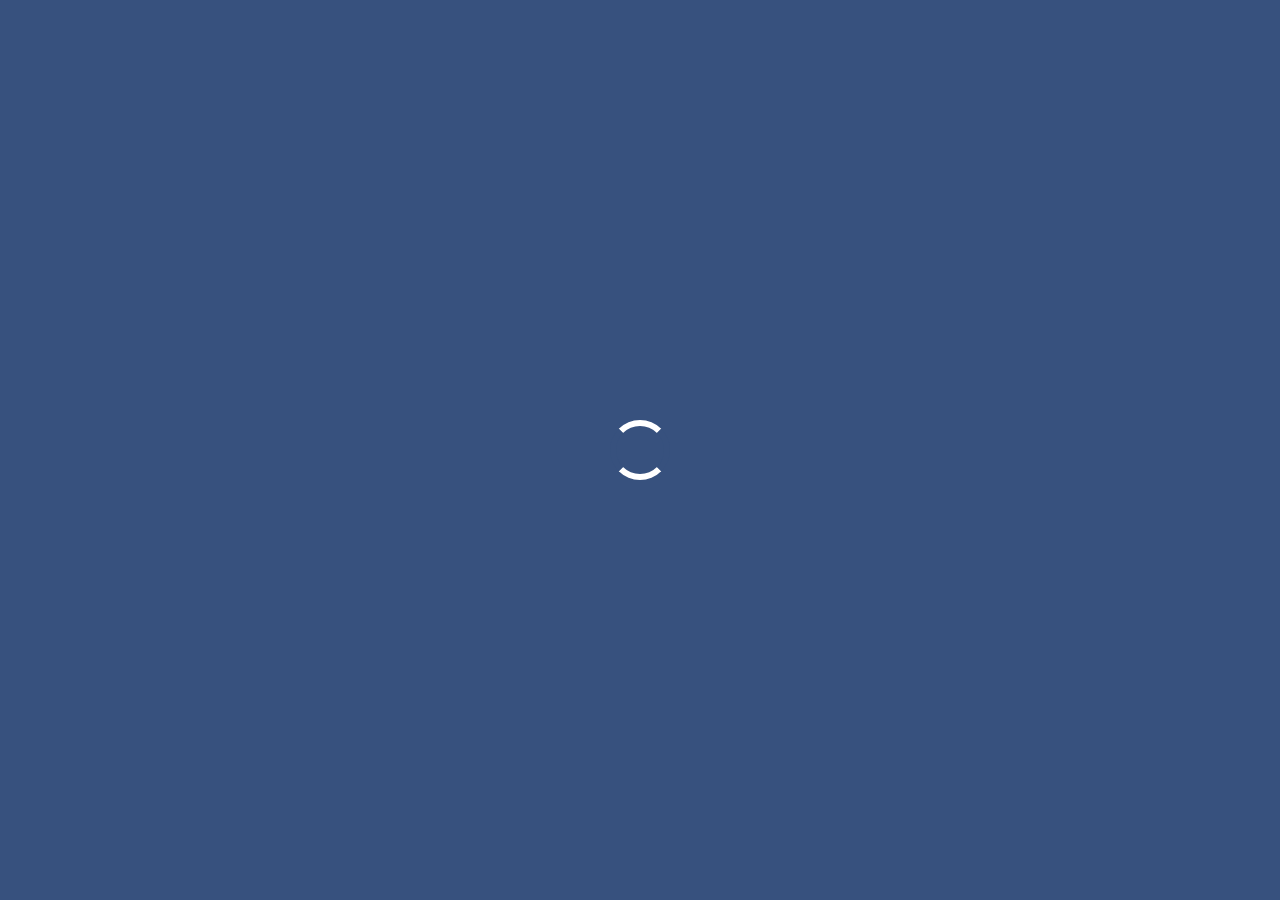
<file: inner-page.html>
<!DOCTYPE html>
<html lang="en">

<head>
  <meta charset="utf-8">
  <meta content="width=device-width, initial-scale=1.0" name="viewport">

  <title>Inner Page - Arsha Bootstrap Template</title>
  <meta content="" name="description">
  <meta content="" name="keywords">

  <!-- Favicons -->
  <link href="assets/img/favicon.png" rel="icon">
  <link href="assets/img/apple-touch-icon.png" rel="apple-touch-icon">

  <!-- Google Fonts -->
  <link href="https://fonts.googleapis.com/css?family=Open+Sans:300,300i,400,400i,600,600i,700,700i|Jost:300,300i,400,400i,500,500i,600,600i,700,700i|Poppins:300,300i,400,400i,500,500i,600,600i,700,700i" rel="stylesheet">

  <!-- Vendor CSS Files -->
  <link href="assets/vendor/aos/aos.css" rel="stylesheet">
  <link href="assets/vendor/bootstrap/css/bootstrap.min.css" rel="stylesheet">
  <link href="assets/vendor/bootstrap-icons/bootstrap-icons.css" rel="stylesheet">
  <link href="assets/vendor/boxicons/css/boxicons.min.css" rel="stylesheet">
  <link href="assets/vendor/glightbox/css/glightbox.min.css" rel="stylesheet">
  <link href="assets/vendor/remixicon/remixicon.css" rel="stylesheet">
  <link href="assets/vendor/swiper/swiper-bundle.min.css" rel="stylesheet">

  <!-- Template Main CSS File -->
  <link href="assets/css/style.css" rel="stylesheet">

  <!-- =======================================================
  * Template Name: Arsha
  * Updated: Aug 30 2023 with Bootstrap v5.3.1
  * Template URL: https://bootstrapmade.com/arsha-free-bootstrap-html-template-corporate/
  * Author: BootstrapMade.com
  * License: https://bootstrapmade.com/license/
  ======================================================== -->
</head>

<body>

  <!-- ======= Header ======= -->
  <header id="header" class="fixed-top header-inner-pages">
    <div class="container d-flex align-items-center">

      <h1 class="logo me-auto"><a href="index.html">Arsha</a></h1>
      <!-- Uncomment below if you prefer to use an image logo -->
      <!-- <a href="index.html" class="logo me-auto"><img src="assets/img/logo.png" alt="" class="img-fluid"></a>-->

      <nav id="navbar" class="navbar">
        <ul>
          <li><a class="nav-link scrollto " href="#hero">Home</a></li>
          <li><a class="nav-link scrollto" href="#about">About</a></li>
          <li><a class="nav-link scrollto" href="#services">Services</a></li>
          <li><a class="nav-link   scrollto" href="#portfolio">Portfolio</a></li>
          <li><a class="nav-link scrollto" href="#team">Team</a></li>
          <li class="dropdown"><a href="#"><span>Drop Down</span> <i class="bi bi-chevron-down"></i></a>
            <ul>
              <li><a href="#">Drop Down 1</a></li>
              <li class="dropdown"><a href="#"><span>Deep Drop Down</span> <i class="bi bi-chevron-right"></i></a>
                <ul>
                  <li><a href="#">Deep Drop Down 1</a></li>
                  <li><a href="#">Deep Drop Down 2</a></li>
                  <li><a href="#">Deep Drop Down 3</a></li>
                  <li><a href="#">Deep Drop Down 4</a></li>
                  <li><a href="#">Deep Drop Down 5</a></li>
                </ul>
              </li>
              <li><a href="#">Drop Down 2</a></li>
              <li><a href="#">Drop Down 3</a></li>
              <li><a href="#">Drop Down 4</a></li>
            </ul>
          </li>
          <li><a class="nav-link scrollto" href="#contact">Contact</a></li>
          <li><a class="getstarted scrollto" href="#about">Get Started</a></li>
        </ul>
        <i class="bi bi-list mobile-nav-toggle"></i>
      </nav><!-- .navbar -->

    </div>
  </header><!-- End Header -->

  <main id="main">

    <!-- ======= Breadcrumbs ======= -->
    <section id="breadcrumbs" class="breadcrumbs">
      <div class="container">

        <ol>
          <li><a href="index.html">Home</a></li>
          <li>Inner Page</li>
        </ol>
        <h2>Inner Page</h2>

      </div>
    </section><!-- End Breadcrumbs -->

    <section class="inner-page">
      <div class="container">
        <p>
          Example inner page template
        </p>
      </div>
    </section>

  </main><!-- End #main -->

  <!-- ======= Footer ======= -->
  <footer id="footer">

    <div class="footer-newsletter">
      <div class="container">
        <div class="row justify-content-center">
          <div class="col-lg-6">
            <h4>Join Our Newsletter</h4>
            <p>Tamen quem nulla quae legam multos aute sint culpa legam noster magna</p>
            <form action="" method="post">
              <input type="email" name="email"><input type="submit" value="Subscribe">
            </form>
          </div>
        </div>
      </div>
    </div>

    <div class="footer-top">
      <div class="container">
        <div class="row">

          <div class="col-lg-3 col-md-6 footer-contact">
            <h3>Arsha</h3>
            <p>
              A108 Adam Street <br>
              New York, NY 535022<br>
              United States <br><br>
              <strong>Phone:</strong> +1 5589 55488 55<br>
              <strong>Email:</strong> info@example.com<br>
            </p>
          </div>

          <div class="col-lg-3 col-md-6 footer-links">
            <h4>Useful Links</h4>
            <ul>
              <li><i class="bx bx-chevron-right"></i> <a href="#">Home</a></li>
              <li><i class="bx bx-chevron-right"></i> <a href="#">About us</a></li>
              <li><i class="bx bx-chevron-right"></i> <a href="#">Services</a></li>
              <li><i class="bx bx-chevron-right"></i> <a href="#">Terms of service</a></li>
              <li><i class="bx bx-chevron-right"></i> <a href="#">Privacy policy</a></li>
            </ul>
          </div>

          <div class="col-lg-3 col-md-6 footer-links">
            <h4>Our Services</h4>
            <ul>
              <li><i class="bx bx-chevron-right"></i> <a href="#">Web Design</a></li>
              <li><i class="bx bx-chevron-right"></i> <a href="#">Web Development</a></li>
              <li><i class="bx bx-chevron-right"></i> <a href="#">Product Management</a></li>
              <li><i class="bx bx-chevron-right"></i> <a href="#">Marketing</a></li>
              <li><i class="bx bx-chevron-right"></i> <a href="#">Graphic Design</a></li>
            </ul>
          </div>

          <div class="col-lg-3 col-md-6 footer-links">
            <h4>Our Social Networks</h4>
            <p>Cras fermentum odio eu feugiat lide par naso tierra videa magna derita valies</p>
            <div class="social-links mt-3">
              <a href="#" class="twitter"><i class="bx bxl-twitter"></i></a>
              <a href="#" class="facebook"><i class="bx bxl-facebook"></i></a>
              <a href="#" class="instagram"><i class="bx bxl-instagram"></i></a>
              <a href="#" class="google-plus"><i class="bx bxl-skype"></i></a>
              <a href="#" class="linkedin"><i class="bx bxl-linkedin"></i></a>
            </div>
          </div>

        </div>
      </div>
    </div>

    <div class="container footer-bottom clearfix">
      <div class="copyright">
        &copy; Copyright <strong><span>Arsha</span></strong>. All Rights Reserved
      </div>
      <div class="credits">
        <!-- All the links in the footer should remain intact. -->
        <!-- You can delete the links only if you purchased the pro version. -->
        <!-- Licensing information: https://bootstrapmade.com/license/ -->
        <!-- Purchase the pro version with working PHP/AJAX contact form: https://bootstrapmade.com/arsha-free-bootstrap-html-template-corporate/ -->
        Designed by <a href="https://bootstrapmade.com/">BootstrapMade</a>
      </div>
    </div>
  </footer><!-- End Footer -->

  <div id="preloader"></div>
  <a href="#" class="back-to-top d-flex align-items-center justify-content-center"><i class="bi bi-arrow-up-short"></i></a>

  <!-- Vendor JS Files -->
  <script src="assets/vendor/aos/aos.js"></script>
  <script src="assets/vendor/bootstrap/js/bootstrap.bundle.min.js"></script>
  <script src="assets/vendor/glightbox/js/glightbox.min.js"></script>
  <script src="assets/vendor/isotope-layout/isotope.pkgd.min.js"></script>
  <script src="assets/vendor/swiper/swiper-bundle.min.js"></script>
  <script src="assets/vendor/waypoints/noframework.waypoints.js"></script>
  <script src="assets/vendor/php-email-form/validate.js"></script>

  <!-- Template Main JS File -->
  <script src="assets/js/main.js"></script>

</body>

</html>
</file>
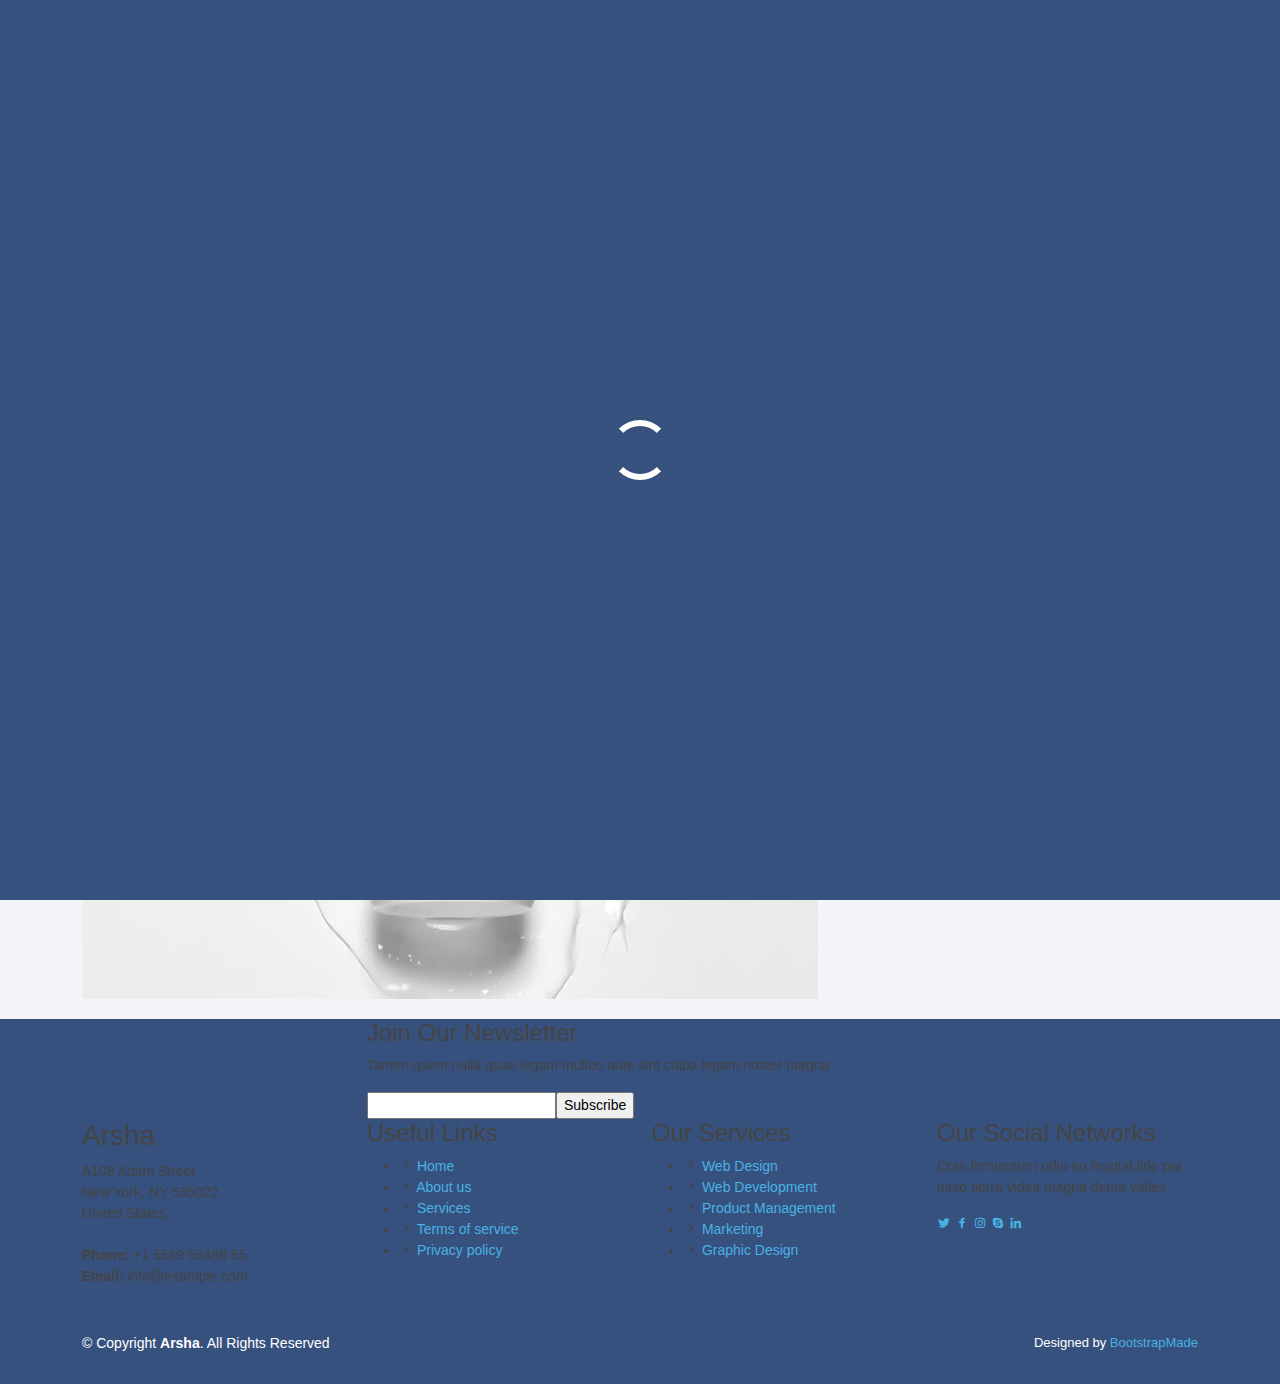
<file: portfolio-details.html>
<!DOCTYPE html>
<html lang="en">

<head>
  <meta charset="utf-8">
  <meta content="width=device-width, initial-scale=1.0" name="viewport">

  <title>Portfolio Details - Arsha Bootstrap Template</title>
  <meta content="" name="description">
  <meta content="" name="keywords">

  <!-- Favicons -->
  <link href="assets/img/favicon.png" rel="icon">
  <link href="assets/img/apple-touch-icon.png" rel="apple-touch-icon">

  <!-- Google Fonts -->
  <link href="https://fonts.googleapis.com/css?family=Open+Sans:300,300i,400,400i,600,600i,700,700i|Jost:300,300i,400,400i,500,500i,600,600i,700,700i|Poppins:300,300i,400,400i,500,500i,600,600i,700,700i" rel="stylesheet">

  <!-- Vendor CSS Files -->
  <link href="assets/vendor/aos/aos.css" rel="stylesheet">
  <link href="assets/vendor/bootstrap/css/bootstrap.min.css" rel="stylesheet">
  <link href="assets/vendor/bootstrap-icons/bootstrap-icons.css" rel="stylesheet">
  <link href="assets/vendor/boxicons/css/boxicons.min.css" rel="stylesheet">
  <link href="assets/vendor/glightbox/css/glightbox.min.css" rel="stylesheet">
  <link href="assets/vendor/remixicon/remixicon.css" rel="stylesheet">
  <link href="assets/vendor/swiper/swiper-bundle.min.css" rel="stylesheet">

  <!-- Template Main CSS File -->
  <link href="assets/css/style.css" rel="stylesheet">

  <!-- =======================================================
  * Template Name: Arsha
  * Updated: Aug 30 2023 with Bootstrap v5.3.1
  * Template URL: https://bootstrapmade.com/arsha-free-bootstrap-html-template-corporate/
  * Author: BootstrapMade.com
  * License: https://bootstrapmade.com/license/
  ======================================================== -->
</head>

<body>

  <!-- ======= Header ======= -->
  <header id="header" class="fixed-top header-inner-pages">
    <div class="container d-flex align-items-center">

      <h1 class="logo me-auto"><a href="index.html">Arsha</a></h1>
      <!-- Uncomment below if you prefer to use an image logo -->
      <!-- <a href="index.html" class="logo me-auto"><img src="assets/img/logo.png" alt="" class="img-fluid"></a>-->

      <nav id="navbar" class="navbar">
        <ul>
          <li><a class="nav-link scrollto " href="#hero">Home</a></li>
          <li><a class="nav-link scrollto" href="#about">About</a></li>
          <li><a class="nav-link scrollto" href="#services">Services</a></li>
          <li><a class="nav-link  active scrollto" href="#portfolio">Portfolio</a></li>
          <li><a class="nav-link scrollto" href="#team">Team</a></li>
          <li class="dropdown"><a href="#"><span>Drop Down</span> <i class="bi bi-chevron-down"></i></a>
            <ul>
              <li><a href="#">Drop Down 1</a></li>
              <li class="dropdown"><a href="#"><span>Deep Drop Down</span> <i class="bi bi-chevron-right"></i></a>
                <ul>
                  <li><a href="#">Deep Drop Down 1</a></li>
                  <li><a href="#">Deep Drop Down 2</a></li>
                  <li><a href="#">Deep Drop Down 3</a></li>
                  <li><a href="#">Deep Drop Down 4</a></li>
                  <li><a href="#">Deep Drop Down 5</a></li>
                </ul>
              </li>
              <li><a href="#">Drop Down 2</a></li>
              <li><a href="#">Drop Down 3</a></li>
              <li><a href="#">Drop Down 4</a></li>
            </ul>
          </li>
          <li><a class="nav-link scrollto" href="#contact">Contact</a></li>
          <li><a class="getstarted scrollto" href="#about">Get Started</a></li>
        </ul>
        <i class="bi bi-list mobile-nav-toggle"></i>
      </nav><!-- .navbar -->

    </div>
  </header><!-- End Header -->

  <main id="main">

    <!-- ======= Breadcrumbs ======= -->
    <section id="breadcrumbs" class="breadcrumbs">
      <div class="container">

        <ol>
          <li><a href="index.html">Home</a></li>
          <li>Portfolio Details</li>
        </ol>
        <h2>Portfolio Details</h2>

      </div>
    </section><!-- End Breadcrumbs -->

    <!-- ======= Portfolio Details Section ======= -->
    <section id="portfolio-details" class="portfolio-details">
      <div class="container">

        <div class="row gy-4">

          <div class="col-lg-8">
            <div class="portfolio-details-slider swiper">
              <div class="swiper-wrapper align-items-center">

                <div class="swiper-slide">
                  <img src="assets/img/portfolio/portfolio-1.jpg" alt="">
                </div>

                <div class="swiper-slide">
                  <img src="assets/img/portfolio/portfolio-2.jpg" alt="">
                </div>

                <div class="swiper-slide">
                  <img src="assets/img/portfolio/portfolio-3.jpg" alt="">
                </div>

              </div>
              <div class="swiper-pagination"></div>
            </div>
          </div>

          <div class="col-lg-4">
            <div class="portfolio-info">
              <h3>Project information</h3>
              <ul>
                <li><strong>Category</strong>: Web design</li>
                <li><strong>Client</strong>: ASU Company</li>
                <li><strong>Project date</strong>: 01 March, 2020</li>
                <li><strong>Project URL</strong>: <a href="#">www.example.com</a></li>
              </ul>
            </div>
            <div class="portfolio-description">
              <h2>This is an example of portfolio detail</h2>
              <p>
                Autem ipsum nam porro corporis rerum. Quis eos dolorem eos itaque inventore commodi labore quia quia. Exercitationem repudiandae officiis neque suscipit non officia eaque itaque enim. Voluptatem officia accusantium nesciunt est omnis tempora consectetur dignissimos. Sequi nulla at esse enim cum deserunt eius.
              </p>
            </div>
          </div>

        </div>

      </div>
    </section><!-- End Portfolio Details Section -->

  </main><!-- End #main -->

  <!-- ======= Footer ======= -->
  <footer id="footer">

    <div class="footer-newsletter">
      <div class="container">
        <div class="row justify-content-center">
          <div class="col-lg-6">
            <h4>Join Our Newsletter</h4>
            <p>Tamen quem nulla quae legam multos aute sint culpa legam noster magna</p>
            <form action="" method="post">
              <input type="email" name="email"><input type="submit" value="Subscribe">
            </form>
          </div>
        </div>
      </div>
    </div>

    <div class="footer-top">
      <div class="container">
        <div class="row">

          <div class="col-lg-3 col-md-6 footer-contact">
            <h3>Arsha</h3>
            <p>
              A108 Adam Street <br>
              New York, NY 535022<br>
              United States <br><br>
              <strong>Phone:</strong> +1 5589 55488 55<br>
              <strong>Email:</strong> info@example.com<br>
            </p>
          </div>

          <div class="col-lg-3 col-md-6 footer-links">
            <h4>Useful Links</h4>
            <ul>
              <li><i class="bx bx-chevron-right"></i> <a href="#">Home</a></li>
              <li><i class="bx bx-chevron-right"></i> <a href="#">About us</a></li>
              <li><i class="bx bx-chevron-right"></i> <a href="#">Services</a></li>
              <li><i class="bx bx-chevron-right"></i> <a href="#">Terms of service</a></li>
              <li><i class="bx bx-chevron-right"></i> <a href="#">Privacy policy</a></li>
            </ul>
          </div>

          <div class="col-lg-3 col-md-6 footer-links">
            <h4>Our Services</h4>
            <ul>
              <li><i class="bx bx-chevron-right"></i> <a href="#">Web Design</a></li>
              <li><i class="bx bx-chevron-right"></i> <a href="#">Web Development</a></li>
              <li><i class="bx bx-chevron-right"></i> <a href="#">Product Management</a></li>
              <li><i class="bx bx-chevron-right"></i> <a href="#">Marketing</a></li>
              <li><i class="bx bx-chevron-right"></i> <a href="#">Graphic Design</a></li>
            </ul>
          </div>

          <div class="col-lg-3 col-md-6 footer-links">
            <h4>Our Social Networks</h4>
            <p>Cras fermentum odio eu feugiat lide par naso tierra videa magna derita valies</p>
            <div class="social-links mt-3">
              <a href="#" class="twitter"><i class="bx bxl-twitter"></i></a>
              <a href="#" class="facebook"><i class="bx bxl-facebook"></i></a>
              <a href="#" class="instagram"><i class="bx bxl-instagram"></i></a>
              <a href="#" class="google-plus"><i class="bx bxl-skype"></i></a>
              <a href="#" class="linkedin"><i class="bx bxl-linkedin"></i></a>
            </div>
          </div>

        </div>
      </div>
    </div>

    <div class="container footer-bottom clearfix">
      <div class="copyright">
        &copy; Copyright <strong><span>Arsha</span></strong>. All Rights Reserved
      </div>
      <div class="credits">
        <!-- All the links in the footer should remain intact. -->
        <!-- You can delete the links only if you purchased the pro version. -->
        <!-- Licensing information: https://bootstrapmade.com/license/ -->
        <!-- Purchase the pro version with working PHP/AJAX contact form: https://bootstrapmade.com/arsha-free-bootstrap-html-template-corporate/ -->
        Designed by <a href="https://bootstrapmade.com/">BootstrapMade</a>
      </div>
    </div>
  </footer><!-- End Footer -->

  <div id="preloader"></div>
  <a href="#" class="back-to-top d-flex align-items-center justify-content-center"><i class="bi bi-arrow-up-short"></i></a>

  <!-- Vendor JS Files -->
  <script src="assets/vendor/aos/aos.js"></script>
  <script src="assets/vendor/bootstrap/js/bootstrap.bundle.min.js"></script>
  <script src="assets/vendor/glightbox/js/glightbox.min.js"></script>
  <script src="assets/vendor/isotope-layout/isotope.pkgd.min.js"></script>
  <script src="assets/vendor/swiper/swiper-bundle.min.js"></script>
  <script src="assets/vendor/waypoints/noframework.waypoints.js"></script>
  <script src="assets/vendor/php-email-form/validate.js"></script>

  <!-- Template Main JS File -->
  <script src="assets/js/main.js"></script>

</body>

</html>
</file>
<file: assets/css/style.css>
body {
    font-family: 'Maven Pro', sans-serif !important;
    color: #444444;
    background-color: #f3f5fa;
}

a {
    color: #47b2e4;
    text-decoration: none;
}

a:hover {
    color: #73c5eb;
    text-decoration: none;
}

.embed-responsive {
    position: relative;
    display: block;
    width: 100%;
    padding: 0;
    height: 100%;
    overflow: hidden;
}


/* .embed-responsive .embed-responsive-item,
.embed-responsive iframe,
.embed-responsive embed {
    position: absolute;
    top: 0;
    bottom: 0;
    left: 0;
    width: 100%;
    height: 100%;
    border: 0;
} */


/*--------------------------------------------------------------
# Preloader
--------------------------------------------------------------*/

#preloader {
    position: fixed;
    top: 0;
    left: 0;
    right: 0;
    bottom: 0;
    z-index: 9999;
    overflow: hidden;
    background: #37517e;
}

#preloader:before {
    content: "";
    position: fixed;
    top: calc(50% - 30px);
    left: calc(50% - 30px);
    border: 6px solid #37517e;
    border-top-color: #fff;
    border-bottom-color: #fff;
    border-radius: 50%;
    width: 60px;
    height: 60px;
    animation: animate-preloader 1s linear infinite;
}

@keyframes animate-preloader {
    0% {
        transform: rotate(0deg);
    }
    100% {
        transform: rotate(360deg);
    }
}


/*--------------------------------------------------------------
# Back to top button
--------------------------------------------------------------*/

.back-to-top {
    position: fixed;
    visibility: hidden;
    opacity: 0;
    right: 15px;
    bottom: 15px;
    z-index: 996;
    background: #47b2e4;
    width: 40px;
    height: 40px;
    border-radius: 50px;
    transition: all 0.4s;
}

.back-to-top i {
    font-size: 24px;
    color: #fff;
    line-height: 0;
}

.back-to-top:hover {
    background: #6bc1e9;
    color: #fff;
}

.back-to-top.active {
    visibility: visible;
    opacity: 1;
}


/*--------------------------------------------------------------
# Header
--------------------------------------------------------------*/

.img-bg {
    height: 500px;
    background-size: cover;
    background-repeat: no-repeat;
    position: relative;
    background-position: center center;
}

@media (max-width: 768px) {
    .img-bg {
        height: 400px;
    }
}

.img-bg:before {
    position: absolute;
    content: "";
    background: rgb(0, 0, 0);
    background: linear-gradient(0deg, rgb(0, 0, 0) 0%, rgba(0, 0, 0, 0) 100%);
    opacity: 0.5;
    bottom: 0;
    left: 0;
    right: 0;
    z-index: 1;
    top: 0;
}

.img-bg .img-bg-inner {
    position: relative;
    z-index: 2;
    max-width: 700px;
    position: relative;
    padding-left: 100px;
    padding-right: 100px;
    margin-bottom: 50px;
}

@media (max-width: 768px) {
    .img-bg .img-bg-inner {
        padding-left: 30px;
        padding-right: 30px;
        margin-bottom: 50px;
    }
}

.img-bg .img-bg-inner h2,
.img-bg .img-bg-inner p {
    color: white;
    font-size: 1em;
}

@media (max-width: 500px) {
    .img-bg .img-bg-inner p {
        display: none;
    }
}

.custom-swiper-button-next,
.custom-swiper-button-prev {
    position: absolute;
    top: 50%;
    transform: translateY(-50%);
    z-index: 9;
}

@media (max-width: 768px) {
    .custom-swiper-button-next,
    .custom-swiper-button-prev {
        display: none;
    }
}

.custom-swiper-button-next span,
.custom-swiper-button-prev span {
    font-size: 20px;
    color: rgba(255, 255, 255, 0.7);
    transition: 0.3s all ease;
}

.custom-swiper-button-next:hover span,
.custom-swiper-button-next:focus span,
.custom-swiper-button-prev:hover span,
.custom-swiper-button-prev:focus span {
    color: rgba(255, 255, 255, 1);
}

.custom-swiper-button-next {
    right: 40px;
}

.custom-swiper-button-prev {
    left: 40px;
}

.swiper-pagination .swiper-pagination-bullet {
    background-color: rgba(255, 255, 255, 0.8);
}

.swiper-pagination .swiper-pagination-bullet-active {
    background-color: rgba(255, 255, 255, 1);
}

#header {
    transition: all 0.5s;
    z-index: 997;
    padding: 15px 0;
    background-color: rgba(247, 60, 160, .9);
}

#header.header-scrolled,
#header.header-inner-pages {
    background: rgba(40, 58, 90, 0.9);
}

#header .logo {
    font-size: 30px;
    margin: 0;
    padding: 0;
    line-height: 1;
    font-weight: 500;
    letter-spacing: 2px;
    text-transform: uppercase;
}

#header .logo a {
    color: #fff;
}

#header .logo img {
    max-height: 40px;
}


/*--------------------------------------------------------------
# Navigation Menu
--------------------------------------------------------------*/

.navbar {
    padding: 0;
}

.navbar ul {
    margin: 0;
    padding: 0;
    display: flex;
    list-style: none;
    align-items: center;
}

.navbar li {
    position: relative;
}

.navbar a,
.navbar a:focus {
    display: flex;
    align-items: center;
    justify-content: space-between;
    padding: 10px 0 10px 30px;
    font-size: 15px;
    font-weight: 600;
    color: #fff;
    white-space: nowrap;
    transition: 0.3s;
}

.navbar a i,
.navbar a:focus i {
    font-size: 12px;
    line-height: 0;
    margin-left: 5px;
}

.navbar a:hover,
.navbar .active,
.navbar .active:focus,
.navbar li:hover>a {
    color: rgb(56 144 250);
}

.navbar .getstarted,
.navbar .getstarted:focus {
    padding: 8px 20px;
    margin-left: 30px;
    border-radius: 50px;
    color: #000;
    font-size: 14px;
    border: 2px solid #47b2e4;
    font-weight: 600;
}

.navbar .getstarted:hover,
.navbar .getstarted:focus:hover {
    color: #47b2e4;
    background-color: rgb(230 0 122/.9);
}

.navbar .dropdown ul {
    display: block;
    position: absolute;
    left: 14px;
    top: calc(100% + 30px);
    margin: 0;
    padding: 10px 0;
    z-index: 99;
    opacity: 0;
    visibility: hidden;
    background: #fff;
    box-shadow: 0px 0px 30px rgba(127, 137, 161, 0.25);
    transition: 0.3s;
    border-radius: 4px;
}

.navbar .dropdown ul li {
    min-width: 200px;
}

.navbar .dropdown ul a {
    padding: 10px 20px;
    font-size: 14px;
    text-transform: none;
    font-weight: 500;
    color: #0c3c53;
}

.navbar .dropdown ul a i {
    font-size: 12px;
}

.navbar .dropdown ul a:hover,
.navbar .dropdown ul .active:hover,
.navbar .dropdown ul li:hover>a {
    color: #47b2e4;
}

.navbar .dropdown:hover>ul {
    opacity: 1;
    top: 100%;
    visibility: visible;
}

.navbar .dropdown .dropdown ul {
    top: 0;
    left: calc(100% - 30px);
    visibility: hidden;
}

.navbar .dropdown .dropdown:hover>ul {
    opacity: 1;
    top: 0;
    left: 100%;
    visibility: visible;
}

@media (max-width: 1366px) {
    .navbar .dropdown .dropdown ul {
        left: -90%;
    }
    .navbar .dropdown .dropdown:hover>ul {
        left: -100%;
    }
}

.mobile-nav-toggle {
    color: #fff;
    font-size: 28px;
    cursor: pointer;
    display: none;
    line-height: 0;
    transition: 0.5s;
}

.mobile-nav-toggle.bi-x {
    color: #fff;
}

.header-scrolled .mobile-nav-toggle {
    color: #fff;
}

.header-scrolled .getstarted {
    color: #fff;
}

@media (max-width: 991px) {
    .mobile-nav-toggle {
        display: block;
    }
    .navbar ul {
        display: none;
    }
}

.navbar-mobile {
    position: fixed;
    overflow: hidden;
    top: 0;
    right: 0;
    left: 0;
    bottom: 0;
    background: rgba(40, 58, 90, 0.9);
    transition: 0.3s;
    z-index: 999;
}

.navbar-mobile .mobile-nav-toggle {
    position: absolute;
    top: 15px;
    right: 15px;
}

.navbar-mobile ul {
    display: block;
    position: absolute;
    top: 55px;
    right: 15px;
    bottom: 15px;
    left: 15px;
    padding: 10px 0;
    border-radius: 10px;
    background-color: #fff;
    overflow-y: auto;
    transition: 0.3s;
}

.navbar-mobile a,
.navbar-mobile a:focus {
    padding: 10px 20px;
    font-size: 15px;
    color: #37517e;
}

.navbar-mobile a:hover,
.navbar-mobile .active,
.navbar-mobile li:hover>a {
    color: #47b2e4;
}

.navbar-mobile .getstarted,
.navbar-mobile .getstarted:focus {
    margin: 15px;
    color: rgb(255 255 255/1);
    background-color: rgb(230 0 122/1);
}

.navbar-mobile .dropdown ul {
    position: static;
    display: none;
    margin: 10px 20px;
    padding: 10px 0;
    z-index: 99;
    opacity: 1;
    visibility: visible;
    background: #fff;
    box-shadow: 0px 0px 30px rgba(127, 137, 161, 0.25);
}

.navbar-mobile .dropdown ul li {
    min-width: 200px;
}

.navbar-mobile .dropdown ul a {
    padding: 10px 20px;
}

.navbar-mobile .dropdown ul a i {
    font-size: 12px;
}

.navbar-mobile .dropdown ul a:hover,
.navbar-mobile .dropdown ul .active:hover,
.navbar-mobile .dropdown ul li:hover>a {
    color: #47b2e4;
}

.navbar-mobile .dropdown>.dropdown-active {
    display: block;
    visibility: visible !important;
}


/*--------------------------------------------------------------
# Hero Section
--------------------------------------------------------------*/

#hero {
    width: 100%;
    /* height: 80vh; */
    background: #37517e;
}

#hero .container {
    padding-top: 72px;
}

#hero h1 {
    margin: 0 0 10px 0;
    font-size: 48px;
    font-weight: 700;
    line-height: 56px;
    color: #fff;
}

#hero h2 {
    color: rgba(255, 255, 255, 0.6);
    margin-bottom: 50px;
    font-size: 24px;
}

#hero .btn-get-started {
    font-family: "Jost", sans-serif;
    font-weight: 500;
    font-size: 16px;
    letter-spacing: 1px;
    display: inline-block;
    padding: 10px 28px 11px 28px;
    border-radius: 50px;
    transition: 0.5s;
    margin: 10px 0 0 0;
    color: #fff;
    background: #47b2e4;
}

#hero .btn-get-started:hover {
    background: #209dd8;
}

#hero .btn-watch-video {
    font-size: 16px;
    display: flex;
    align-items: center;
    transition: 0.5s;
    margin: 10px 0 0 25px;
    color: #fff;
    line-height: 1;
}

#hero .btn-watch-video i {
    line-height: 0;
    color: #fff;
    font-size: 32px;
    transition: 0.3s;
    margin-right: 8px;
}

#hero .btn-watch-video:hover i {
    color: #47b2e4;
}

#hero .animated {
    animation: up-down 2s ease-in-out infinite alternate-reverse both;
}

@media (max-width: 991px) {
    #hero {
        /* height: 100vh; */
        text-align: center;
    }
    #hero .animated {
        animation: none;
    }
    #hero .hero-img {
        text-align: center;
    }
    #hero .hero-img img {
        width: 50%;
    }
}

@media (max-width: 768px) {
    #hero h1 {
        font-size: 1.4em;
        line-height: 36px;
    }
    #hero h2 {
        font-size: 18px;
        line-height: 24px;
        margin-bottom: 30px;
    }
    #hero .hero-img img {
        width: 70%;
    }
}

@media (max-width: 575px) {
    #hero .hero-img img {
        width: 80%;
    }
    #hero .btn-get-started {
        font-size: 16px;
        padding: 10px 24px 11px 24px;
    }
}

@keyframes up-down {
    0% {
        transform: translateY(10px);
    }
    100% {
        transform: translateY(-10px);
    }
}


/*--------------------------------------------------------------
# Sections General
--------------------------------------------------------------*/

section {
    padding: 3.2em 0 0 0;
    overflow: hidden;
}

.section-bg {
    background-color: #f3f5fa;
}

.section-title {
    text-align: center;
}

.section-title h2 {
    font-size: 32px;
    font-weight: bold;
    /* text-transform: uppercase; */
    margin-bottom: 20px;
    padding-bottom: 20px;
    position: relative;
    color: #37517e;
}

.section-title h2::before {
    content: "";
    position: absolute;
    display: block;
    width: 120px;
    height: 1px;
    background: #ddd;
    bottom: 1px;
    left: calc(50% - 60px);
}

.section-title h2::after {
    content: "";
    position: absolute;
    display: block;
    width: 40px;
    height: 3px;
    background: rgb(230 0 122/1);
    bottom: 0;
    left: calc(50% - 20px);
}

.section-title p {
    margin-bottom: 0;
}


/*--------------------------------------------------------------
# Clients
--------------------------------------------------------------*/

.clients {
    padding: 12px 0;
    text-align: center;
}

.clients img {
    max-width: 45%;
    transition: all 0.4s ease-in-out;
    display: inline-block;
    padding: 15px 0;
    filter: grayscale(100);
}

.clients img:hover {
    filter: none;
    transform: scale(1.1);
}

@media (max-width: 768px) {
    .clients img {
        max-width: 40%;
    }
}


/*--------------------------------------------------------------
# About Us
--------------------------------------------------------------*/

.about .content h3 {
    font-weight: 600;
    font-size: 26px;
}

.about .content ul {
    list-style: none;
    padding: 0;
}

.about .content ul li {
    padding-left: 28px;
    position: relative;
}

.about .content ul li+li {
    margin-top: 10px;
}

.about .content ul i {
    position: absolute;
    left: 0;
    top: 2px;
    font-size: 20px;
    color: #47b2e4;
    line-height: 1;
}

.about .content p:last-child {
    margin-bottom: 0;
}

.about .content .btn-learn-more {
    font-family: "Poppins", sans-serif;
    font-weight: 500;
    font-size: 14px;
    letter-spacing: 1px;
    display: inline-block;
    padding: 12px 32px;
    border-radius: 4px;
    transition: 0.3s;
    line-height: 1;
    color: #47b2e4;
    animation-delay: 0.8s;
    margin-top: 6px;
    border: 2px solid #47b2e4;
}

.about .content .btn-learn-more:hover {
    background: #47b2e4;
    color: #fff;
    text-decoration: none;
}


/*--------------------------------------------------------------
# Why Us
--------------------------------------------------------------*/

.why-us .content {
    padding: 10px 100px 0 100px;
}

.why-us .content h3 {
    font-weight: 400;
    font-size: 34px;
    color: #37517e;
}

.why-us .content h4 {
    font-size: 20px;
    font-weight: 700;
    margin-top: 5px;
}

.why-us .content p {
    font-size: 15px;
    color: #848484;
}

.why-us .img {
    background-size: contain;
    background-repeat: no-repeat;
    background-position: center center;
}

.why-us .accordion-list {
    padding: 0 100px 60px 100px;
}

.why-us .accordion-list ul {
    padding: 0;
    list-style: none;
}

.why-us .accordion-list li+li {
    margin-top: 15px;
}

.why-us .accordion-list li {
    padding: 20px;
    background: #fff;
    border-radius: 4px;
}

.why-us .accordion-list a {
    display: block;
    position: relative;
    font-family: "Poppins", sans-serif;
    font-size: 16px;
    line-height: 24px;
    font-weight: 500;
    padding-right: 30px;
    outline: none;
    cursor: pointer;
}

.why-us .accordion-list span {
    color: #47b2e4;
    font-weight: 600;
    font-size: 18px;
    padding-right: 10px;
}

.why-us .accordion-list i {
    font-size: 24px;
    position: absolute;
    right: 0;
    top: 0;
}

.why-us .accordion-list p {
    margin-bottom: 0;
    padding: 10px 0 0 0;
}

.why-us .accordion-list .icon-show {
    display: none;
}

.why-us .accordion-list a.collapsed {
    color: #343a40;
}

.why-us .accordion-list a.collapsed:hover {
    color: #47b2e4;
}

.why-us .accordion-list a.collapsed .icon-show {
    display: inline-block;
}

.why-us .accordion-list a.collapsed .icon-close {
    display: none;
}

@media (max-width: 1024px) {
    .why-us .content,
    .why-us .accordion-list {
        padding-left: 0;
        padding-right: 0;
    }
}

@media (max-width: 992px) {
    .why-us .img {
        min-height: 400px;
    }
    /* .why-us .content {
        padding-top: 30px;
    } */
    .why-us .accordion-list {
        padding-bottom: 30px;
    }
}

@media (max-width: 575px) {
    .why-us .img {
        min-height: 200px;
    }
}


/*--------------------------------------------------------------
# Skills
--------------------------------------------------------------*/

.skills .content h3 {
    font-weight: 700;
    font-size: 32px;
    color: #37517e;
    font-family: "Poppins", sans-serif;
}

.skills .content ul {
    list-style: none;
    padding: 0;
}

.skills .content ul li {
    padding-bottom: 10px;
}

.skills .content ul i {
    font-size: 20px;
    padding-right: 4px;
    color: #47b2e4;
}

.skills .content p:last-child {
    margin-bottom: 0;
}

.skills .progress {
    height: 60px;
    display: block;
    background: none;
    border-radius: 0;
}

.skills .progress .skill {
    padding: 0;
    margin: 0 0 6px 0;
    text-transform: uppercase;
    display: block;
    font-weight: 600;
    font-family: "Poppins", sans-serif;
    color: #37517e;
}

.skills .progress .skill .val {
    float: right;
    font-style: normal;
}

.skills .progress-bar-wrap {
    background: #e8edf5;
    height: 10px;
}

.skills .progress-bar {
    width: 1px;
    height: 10px;
    transition: 0.9s;
    background-color: #4668a2;
}


/*--------------------------------------------------------------
# Services
--------------------------------------------------------------*/

.icon-box-m {
    box-shadow: 0px 0 25px 0 rgba(0, 0, 0, 0.1);
    color: #fff;
    transition: all ease-in-out 0.4s;
    --tw-bg-opacity: 1;
    background-color: rgb(63 66 115/var(--tw-bg-opacity));
}

.icon-box-m .icon {
    margin-bottom: 10px;
}

.icon-box-m .icon i {
    color: #47b2e4;
    font-size: 36px;
    transition: 0.3s;
}

.icon-box {
    box-shadow: 0px 0 25px 0 rgba(0, 0, 0, 0.1);
    color: #fff;
    padding: 50px 30px;
    transition: all ease-in-out 0.4s;
    --tw-bg-opacity: 1;
    background-color: rgb(63 66 115/var(--tw-bg-opacity));
}

.icon-box .icon {
    margin-bottom: 10px;
}

.icon-box .icon i {
    color: #47b2e4;
    font-size: 36px;
    transition: 0.3s;
}

.services .icon-box h4 {
    font-weight: 500;
    margin-bottom: 15px;
    font-size: 24px;
}

.services .icon-box h4 a {
    color: #37517e;
    transition: ease-in-out 0.3s;
}

.services .icon-box p {
    line-height: 24px;
    font-size: 1rem;
    margin-bottom: 0;
}

.services .icon-box:hover {
    transform: translateY(-10px);
}

.services .icon-box:hover h4 a {
    color: #47b2e4;
}


/*--------------------------------------------------------------
# Cta
--------------------------------------------------------------*/

.cta {
    background: linear-gradient(rgba(40, 58, 90, 0.9), rgba(40, 58, 90, 0.9)), url("../img/cta-bg.jpg") fixed center center;
    background-size: cover;
    padding: 120px 0;
}

.cta h3 {
    color: #fff;
    font-size: 28px;
    font-weight: 700;
}

.cta p {
    color: #fff;
}

.cta .cta-btn {
    font-family: "Jost", sans-serif;
    font-weight: 500;
    font-size: 16px;
    letter-spacing: 1px;
    display: inline-block;
    padding: 12px 40px;
    border-radius: 50px;
    transition: 0.5s;
    margin: 10px;
    border: 2px solid #fff;
    color: #fff;
}

.cta .cta-btn:hover {
    background: #47b2e4;
    border: 2px solid #47b2e4;
}

@media (max-width: 1024px) {
    .cta {
        background-attachment: scroll;
    }
}

@media (min-width: 769px) {
    .cta .cta-btn-container {
        display: flex;
        align-items: center;
        justify-content: flex-end;
    }
}


/*--------------------------------------------------------------
# Portfolio
--------------------------------------------------------------*/

.portfolio #portfolio-flters {
    list-style: none;
    margin-bottom: 20px;
}

.portfolio #portfolio-flters li {
    cursor: pointer;
    display: inline-block;
    margin: 10px 5px;
    font-size: 15px;
    font-weight: 500;
    line-height: 1;
    color: #444444;
    transition: all 0.3s;
    padding: 8px 20px;
    border-radius: 50px;
    font-family: "Poppins", sans-serif;
}

.portfolio #portfolio-flters li:hover,
.portfolio #portfolio-flters li.filter-active {
    background: #47b2e4;
    color: #fff;
}

.portfolio .portfolio-item {
    margin-bottom: 30px;
}

.portfolio .portfolio-item .portfolio-img {
    overflow: hidden;
}

.portfolio .portfolio-item .portfolio-img img {
    transition: all 0.6s;
}

.portfolio .portfolio-item .portfolio-info {
    opacity: 0;
    position: absolute;
    left: 15px;
    bottom: 0;
    z-index: 3;
    right: 15px;
    transition: all 0.3s;
    background: rgba(55, 81, 126, 0.8);
    padding: 10px 15px;
}

.portfolio .portfolio-item .portfolio-info h4 {
    font-size: 18px;
    color: #fff;
    font-weight: 600;
    color: #fff;
    margin-bottom: 0px;
}

.portfolio .portfolio-item .portfolio-info p {
    color: #f9fcfe;
    font-size: 14px;
    margin-bottom: 0;
}

.portfolio .portfolio-item .portfolio-info .preview-link,
.portfolio .portfolio-item .portfolio-info .details-link {
    position: absolute;
    right: 40px;
    font-size: 24px;
    top: calc(50% - 18px);
    color: #fff;
    transition: 0.3s;
}

.portfolio .portfolio-item .portfolio-info .preview-link:hover,
.portfolio .portfolio-item .portfolio-info .details-link:hover {
    color: #47b2e4;
}

.portfolio .portfolio-item .portfolio-info .details-link {
    right: 10px;
}

.portfolio .portfolio-item:hover .portfolio-img img {
    transform: scale(1.15);
}

.portfolio .portfolio-item:hover .portfolio-info {
    opacity: 1;
}


/*--------------------------------------------------------------
# Portfolio Details
--------------------------------------------------------------*/

.portfolio-details {
    padding-top: 40px;
}

.portfolio-details .portfolio-details-slider img {
    width: 100%;
}

.portfolio-details .portfolio-details-slider .swiper-pagination {
    margin-top: 20px;
    position: relative;
}

.portfolio-details .portfolio-details-slider .swiper-pagination .swiper-pagination-bullet {
    width: 12px;
    height: 12px;
    background-color: #fff;
    opacity: 1;
    border: 1px solid #47b2e4;
}

.portfolio-details .portfolio-details-slider .swiper-pagination .swiper-pagination-bullet-active {
    background-color: #47b2e4;
}

.portfolio-details .portfolio-info {
    padding: 30px;
    box-shadow: 0px 0 30px rgba(55, 81, 126, 0.08);
}

.portfolio-details .portfolio-info h3 {
    font-size: 22px;
    font-weight: 700;
    margin-bottom: 20px;
    padding-bottom: 20px;
    border-bottom: 1px solid #eee;
}

.portfolio-details .portfolio-info ul {
    list-style: none;
    padding: 0;
    font-size: 15px;
}

.portfolio-details .portfolio-info ul li+li {
    margin-top: 10px;
}

.portfolio-details .portfolio-description {
    padding-top: 30px;
}

.portfolio-details .portfolio-description h2 {
    font-size: 26px;
    font-weight: 700;
    margin-bottom: 20px;
}

.portfolio-details .portfolio-description p {
    padding: 0;
}


/*--------------------------------------------------------------
# Team
--------------------------------------------------------------*/

.team .member {
    position: relative;
    box-shadow: 0px 2px 15px rgba(0, 0, 0, 0.1);
    padding: 30px;
    border-radius: 5px;
    --tw-bg-opacity: 1;
    background-color: rgb(63 66 115/var(--tw-bg-opacity));
    transition: 0.5s;
    height: 100%;
}

.team .member .pic {
    overflow: hidden;
    width: 180px;
    border-radius: 50%;
}

.team .member .pic img {
    transition: ease-in-out 0.3s;
}

.team .member:hover {
    transform: translateY(-10px);
}

.team .member .member-info {
    padding-left: 30px;
}

.team .member h4 {
    font-weight: 700;
    margin-bottom: 5px;
    font-size: 20px;
    color: #fff;
}

.team .member span {
    display: block;
    font-size: 15px;
    padding-bottom: 10px;
    position: relative;
    font-weight: 500;
}

.team .member span::after {
    content: "";
    position: absolute;
    display: block;
    width: 50px;
    height: 1px;
    background: #cbd6e9;
    bottom: 0;
    left: 0;
}

.team .member p {
    margin: 10px 0 0 0;
    font-size: 14px;
}

.team .member .social {
    margin-top: 12px;
    display: flex;
    align-items: center;
    justify-content: flex-start;
}

.team .member .social a {
    transition: ease-in-out 0.3s;
    display: flex;
    align-items: center;
    justify-content: center;
    border-radius: 50px;
    width: 32px;
    height: 32px;
    background: #eff2f8;
}

.team .member .social a i {
    color: #37517e;
    font-size: 16px;
    margin: 0 2px;
}

.team .member .social a:hover {
    background: #47b2e4;
}

.team .member .social a:hover i {
    color: #fff;
}

.team .member .social a+a {
    margin-left: 8px;
}


/*--------------------------------------------------------------
# Pricing
--------------------------------------------------------------*/

.pricing .row {
    padding-top: 40px;
}

.pricing .box {
    padding: 60px 40px;
    box-shadow: 0 3px 20px -2px rgba(20, 45, 100, 0.1);
    background: #fff;
    height: 100%;
    border-top: 4px solid #fff;
    border-radius: 5px;
}

.pricing h3 {
    font-weight: 500;
    margin-bottom: 15px;
    font-size: 20px;
    color: #37517e;
}

.pricing h4 {
    font-size: 48px;
    color: #37517e;
    font-weight: 400;
    font-family: "Jost", sans-serif;
    margin-bottom: 25px;
}

.pricing h4 sup {
    font-size: 28px;
}

.pricing h4 span {
    color: #47b2e4;
    font-size: 18px;
    display: block;
}

.pricing ul {
    padding: 20px 0;
    list-style: none;
    color: #999;
    text-align: left;
    line-height: 20px;
}

.pricing ul li {
    padding: 10px 0 10px 30px;
    position: relative;
}

.pricing ul i {
    color: #28a745;
    font-size: 24px;
    position: absolute;
    left: 0;
    top: 6px;
}

.pricing ul .na {
    color: #ccc;
}

.pricing ul .na i {
    color: #ccc;
}

.pricing ul .na span {
    text-decoration: line-through;
}

.pricing .buy-btn {
    display: inline-block;
    padding: 12px 35px;
    border-radius: 50px;
    color: #47b2e4;
    transition: none;
    font-size: 16px;
    font-weight: 500;
    font-family: "Jost", sans-serif;
    transition: 0.3s;
    border: 1px solid #47b2e4;
}

.pricing .buy-btn:hover {
    background: #47b2e4;
    color: #fff;
}

.pricing .featured {
    border-top-color: #47b2e4;
}

.pricing .featured .buy-btn {
    background: #47b2e4;
    color: #fff;
}

.pricing .featured .buy-btn:hover {
    background: #23a3df;
}

@media (max-width: 992px) {
    .pricing .box {
        max-width: 60%;
        margin: 0 auto 30px auto;
    }
}

@media (max-width: 767px) {
    .pricing .box {
        max-width: 80%;
        margin: 0 auto 30px auto;
    }
}

@media (max-width: 420px) {
    .pricing .box {
        max-width: 100%;
        margin: 0 auto 30px auto;
    }
}


/*--------------------------------------------------------------
# Contact
--------------------------------------------------------------*/

.contact .info i {
    font-size: 20px;
    color: #47b2e4;
    float: left;
    width: 44px;
    height: 44px;
    background: #e7f5fb;
    display: flex;
    justify-content: center;
    align-items: center;
    border-radius: 50px;
    transition: all 0.3s ease-in-out;
}

.contact .info h4 {
    padding: 0 0 0 60px;
    font-size: 22px;
    font-weight: 600;
    margin-bottom: 5px;
    color: #37517e;
}

.contact .info p {
    margin-bottom: 20px;
    font-size: 14px;
}

@keyframes animate-loading {
    0% {
        transform: rotate(0deg);
    }
    100% {
        transform: rotate(360deg);
    }
}


/*--------------------------------------------------------------
# Breadcrumbs
--------------------------------------------------------------*/

.breadcrumbs {
    padding: 15px 0;
    background: #f3f5fa;
    min-height: 40px;
    margin-top: 72px;
}

@media (max-width: 992px) {
    .breadcrumbs {
        margin-top: 68px;
    }
}


/*--------------------------------------------------------------
# Footer
--------------------------------------------------------------*/

#footer {
    font-size: 14px;
    background: #37517e;
}

#footer .footer-bottom {
    padding-top: 30px;
    padding-bottom: 30px;
    color: #fff;
}

#footer .copyright {
    float: left;
}

#footer .credits {
    float: right;
    font-size: 13px;
}

#footer .credits a {
    transition: 0.3s;
}

@media (max-width: 768px) {
    #footer .footer-bottom {
        padding-top: 20px;
        padding-bottom: 20px;
    }
    #footer .copyright,
    #footer .credits {
        text-align: center;
        float: none;
    }
    #footer .credits {
        padding-top: 4px;
    }
    .section-title h2 {
        font-size: 1.2em;
        font-weight: bold;
        /* text-transform: uppercase; */
        /* margin-bottom: 1em;
        padding-bottom: 1em; */
        position: relative;
        color: #37517e;
    }
}
</file>
